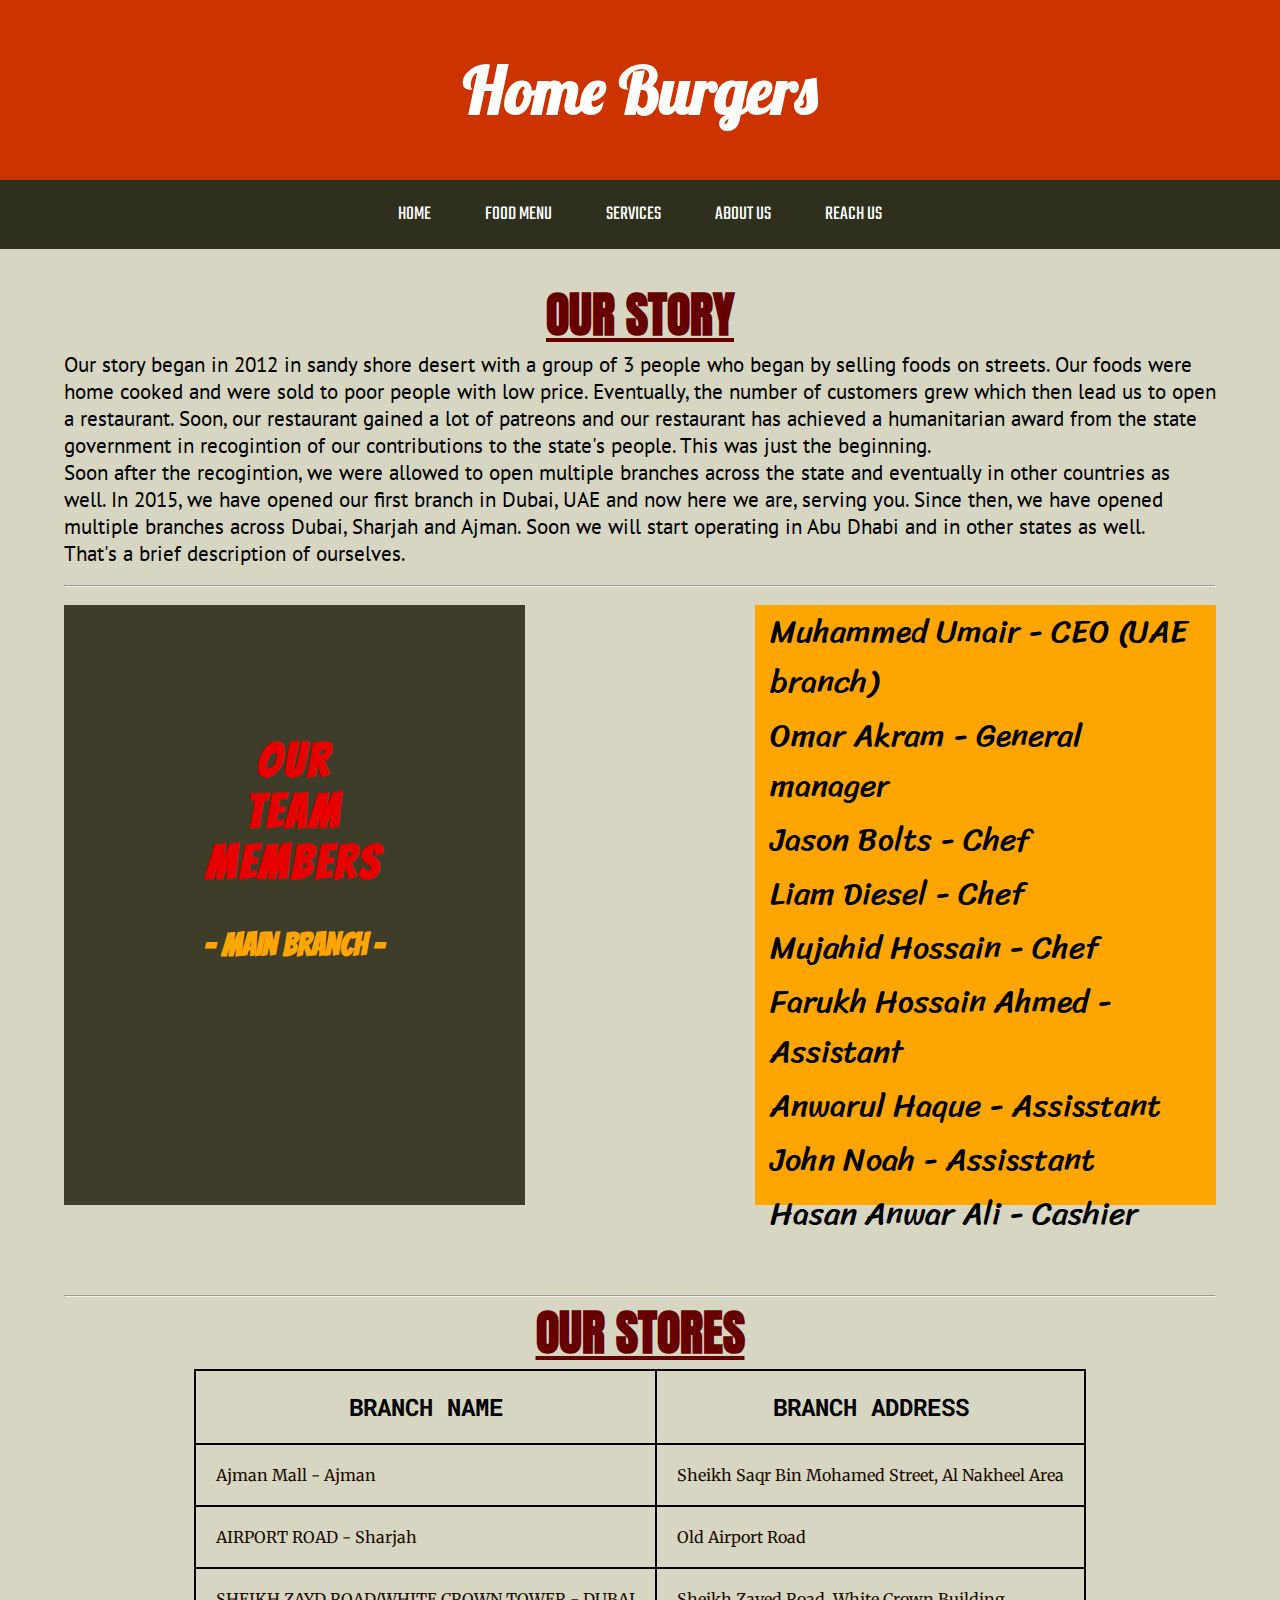
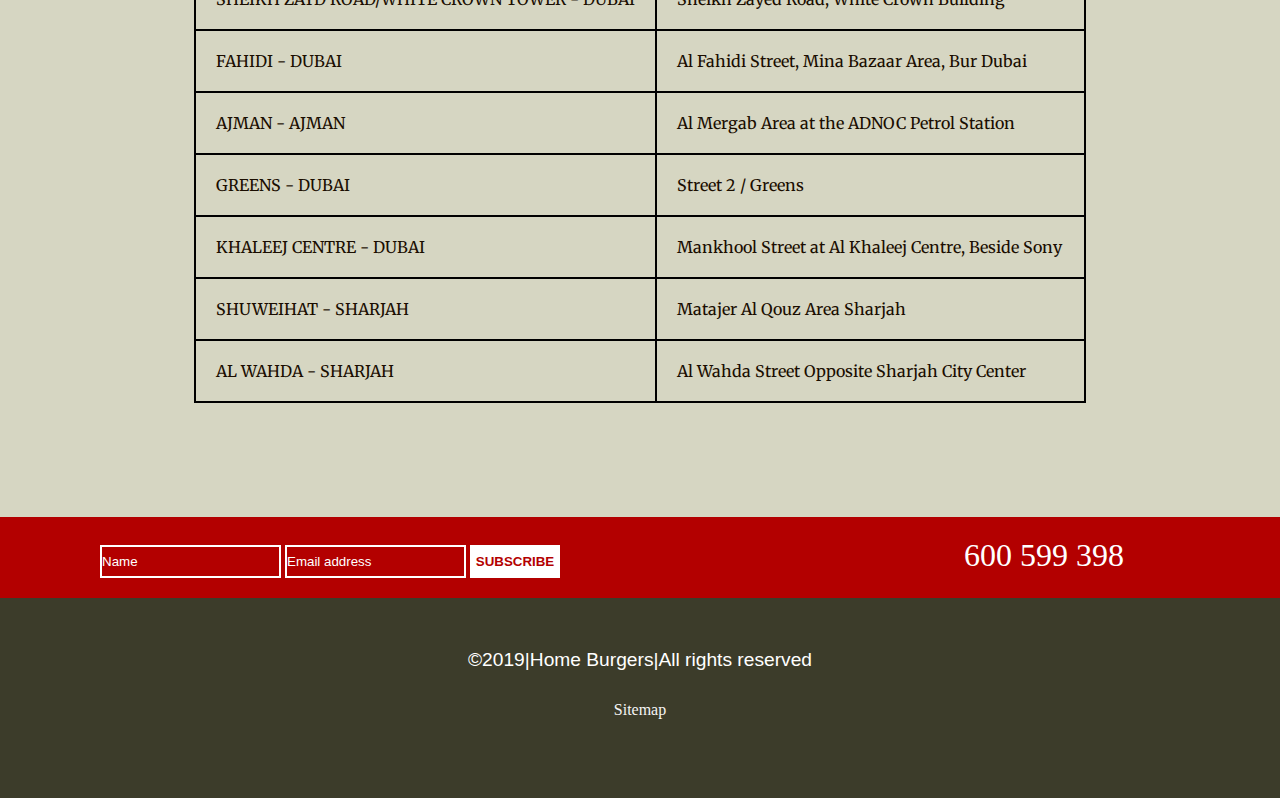
<file: About.html>
<!DOCTYPE html>
<html lang="eng">
    <head>
        <meta charset="UTF-8">
        <title>About</title>
        <link rel="stylesheet" type="text/css" href="design.css">
        <link href="https://fonts.googleapis.com/css?family=Lobster&display=swap" rel="stylesheet">
        <link href="https://fonts.googleapis.com/css?family=Josefin+Sans&display=swap" rel="stylesheet">
        <link href="https://fonts.googleapis.com/css?family=Teko&display=swap" rel="stylesheet">
        <link href="https://fonts.googleapis.com/css?family=Anton|Courgette&display=swap" rel="stylesheet">
        <link href="https://fonts.googleapis.com/css?family=PT+Sans&display=swap" rel="stylesheet">
        <link href="https://fonts.googleapis.com/css?family=Bangers|Sriracha&display=swap" rel="stylesheet">
        <link href="https://fonts.googleapis.com/css?family=Merriweather|Roboto+Mono&display=swap" rel="stylesheet">
        <link rel="stylesheet" href="https://use.fontawesome.com/releases/v5.9.0/css/all.css" integrity="sha384-i1LQnF23gykqWXg6jxC2ZbCbUMxyw5gLZY6UiUS98LYV5unm8GWmfkIS6jqJfb4E" crossorigin="anonymous">
        <!-- <meta name="viewport" content="width=device-width, initial-scale=0.2"> -->
    </head>
    <body>
        <header class="header">
            <div class="container">
                <h1>Home Burgers</h1>
            </div>
        </header>
        <nav>
             <div class="container">
                <ul>
                    <li><a class="nav" href="index.html">HOME</a></li>
                    <li><a class="nav" href="Food menu.html">FOOD MENU</a></li>
                    <li><a class="nav" href="Services.html">SERVICES</a></li>
                    <li><a class="nav" href="About.html">ABOUT US</a></li>
                    <li><a class="nav" href="Reach us.html">REACH US</a></li>
                </ul>
             </div>
        </nav>
        <div class="box"> <!-- Container begins-->
            <section>
                <div class="intro">
                    <h1>Our story</h1>
                    <p>Our story began in 2012 in sandy shore desert with a group of 3 people who began by selling foods on streets. Our foods were
                        home cooked and were sold to poor people with low price. Eventually, the number of customers grew which then lead us to open a restaurant.
                        Soon, our restaurant gained a lot of patreons and our restaurant has achieved a humanitarian award from the state government
                        in recogintion of our contributions to the state's people. This was just the beginning.
                    </p>
                    <p>
                        Soon after the recogintion, we were allowed to open multiple branches across the state and eventually in other countries as well.
                        In 2015, we have opened our first branch in Dubai, UAE and now here we are, serving you. Since then, we have opened multiple branches across Dubai,
                        Sharjah and Ajman. Soon we will start operating in Abu Dhabi and in other states as well.
                    </p>
                    <p>
                        That's a brief description of ourselves.
                    </p>
                </div>
                <br>
                <hr>
                <br>
                <div class="team-members">
                    <div class="heading">
                        <h1>Our</h1>
                        <h1>Team</h1>
                        <h1>Members</h1>
                        <h3>- Main Branch -</h3>
                    </div>
                    <div class="content">
                        <ul>
                            <li>Muhammed Umair - CEO (UAE branch)</li>
                            <li>Omar Akram - General manager</li>
                            <li>Jason Bolts - Chef</li>
                            <li>Liam Diesel - Chef</li>
                            <li>Mujahid Hossain - Chef</li>
                            <li>Farukh Hossain Ahmed - Assistant</li>
                            <li>Anwarul Haque - Assisstant</li>
                            <li>John Noah - Assisstant</li>
                            <li>Hasan Anwar Ali - Cashier</li>
                        </ul>
                    </div>
                </div>
            </section>  
        </div> <!-- Container ends-->
        <br>
        <br>
        <br>
        <br>
        <br>
        <br>
        <br>
        <br>
        <br>
        <br>
        <br>
        <br>
        <br>
        <br>
        <br>
        <br>
        <br>
        <br>
        <br>
        <br>
        <br>
        <br>
        <br>
        <br>
        <br>
        <br>
        <br>
        <br>
        <br>
        <br>
        <br>
        <br>
        <br>
        <br>
        <br>
        <div class="box"> <!--Table container begins-->
            <hr>
            <div id="branches">
                <h1>Our stores</h1>
                <table>
                    <thead>
                        <tr>
                            <th>Branch Name</th>
                            <th>Branch address</th>
                        </tr>
                    </thead>
                    <tbody>
                        <tr>
                            <td>Ajman Mall - Ajman</td>
                            <td>Sheikh Saqr Bin Mohamed Street, Al Nakheel Area</td>
                        </tr>
                        <tr>
                            <td>AIRPORT ROAD - Sharjah</td>
                            <td>Old Airport Road</td>
                        </tr>
                        <tr>
                            <td>SHEIKH ZAYD ROAD/WHITE CROWN TOWER - DUBAI</td>
                            <td>Sheikh Zayed Road, White Crown Building</td>
                        </tr>
                        <tr>
                            <td>FAHIDI - DUBAI</td>
                            <td>Al Fahidi Street, Mina Bazaar Area, Bur Dubai</td>
                        </tr>
                        <tr>
                            <td>AJMAN - AJMAN</td>
                            <td>Al Mergab Area at the ADNOC Petrol Station</td>
                        </tr>
                        <tr>
                            <td>GREENS - DUBAI</td>
                            <td>Street 2 / Greens</td>
                        </tr>
                        <tr>
                            <td>KHALEEJ CENTRE - DUBAI</td>
                            <td>Mankhool Street at Al Khaleej Centre, Beside Sony</td>
                        </tr>
                        <tr>
                            <td>SHUWEIHAT - SHARJAH</td>
                            <td>Matajer Al Qouz Area Sharjah</td>
                        </tr>
                        <tr>
                            <td>AL WAHDA - SHARJAH</td>
                            <td>Al Wahda Street Opposite Sharjah City Center</td>
                        </tr>
                    </tbody>
                </table>
            </div>
        </div> <!--table container ends-->
        <br>
        <br>
        <br>
        <footer>
                <div class="subscribe">
                    <input type="text" name="name" placeholder="Name">
                    <input type="email" name="email" placeholder="Email address">
                    <input type="submit" name="subscribe" value="subscribe">
                    <p><i class="fas fa-phone-alt"></i> 600 599 398</p>
                </div>
                <div class="footer">
                    <p class="copyright">&copy;2019|Home Burgers|All rights reserved</p>
                    <div class="icons">
                        <i class="fab fa-facebook-square"></i>
                        <i class="fab fa-instagram"></i>
                        <i class="fab fa-twitter-square"></i>
                    </div>
                    <div class="sitemap">
                            <a class="sitemap-link" href="sitemap.html" target="_.blank">Sitemap</a>
                    </div>
                </div>
        </footer>
        <script>
            alert("This website is currently under development so it might not work well with the devices of different size and resolution. Apologies for any inconvenience.");
        </script>
    </body>
</html>
</file>
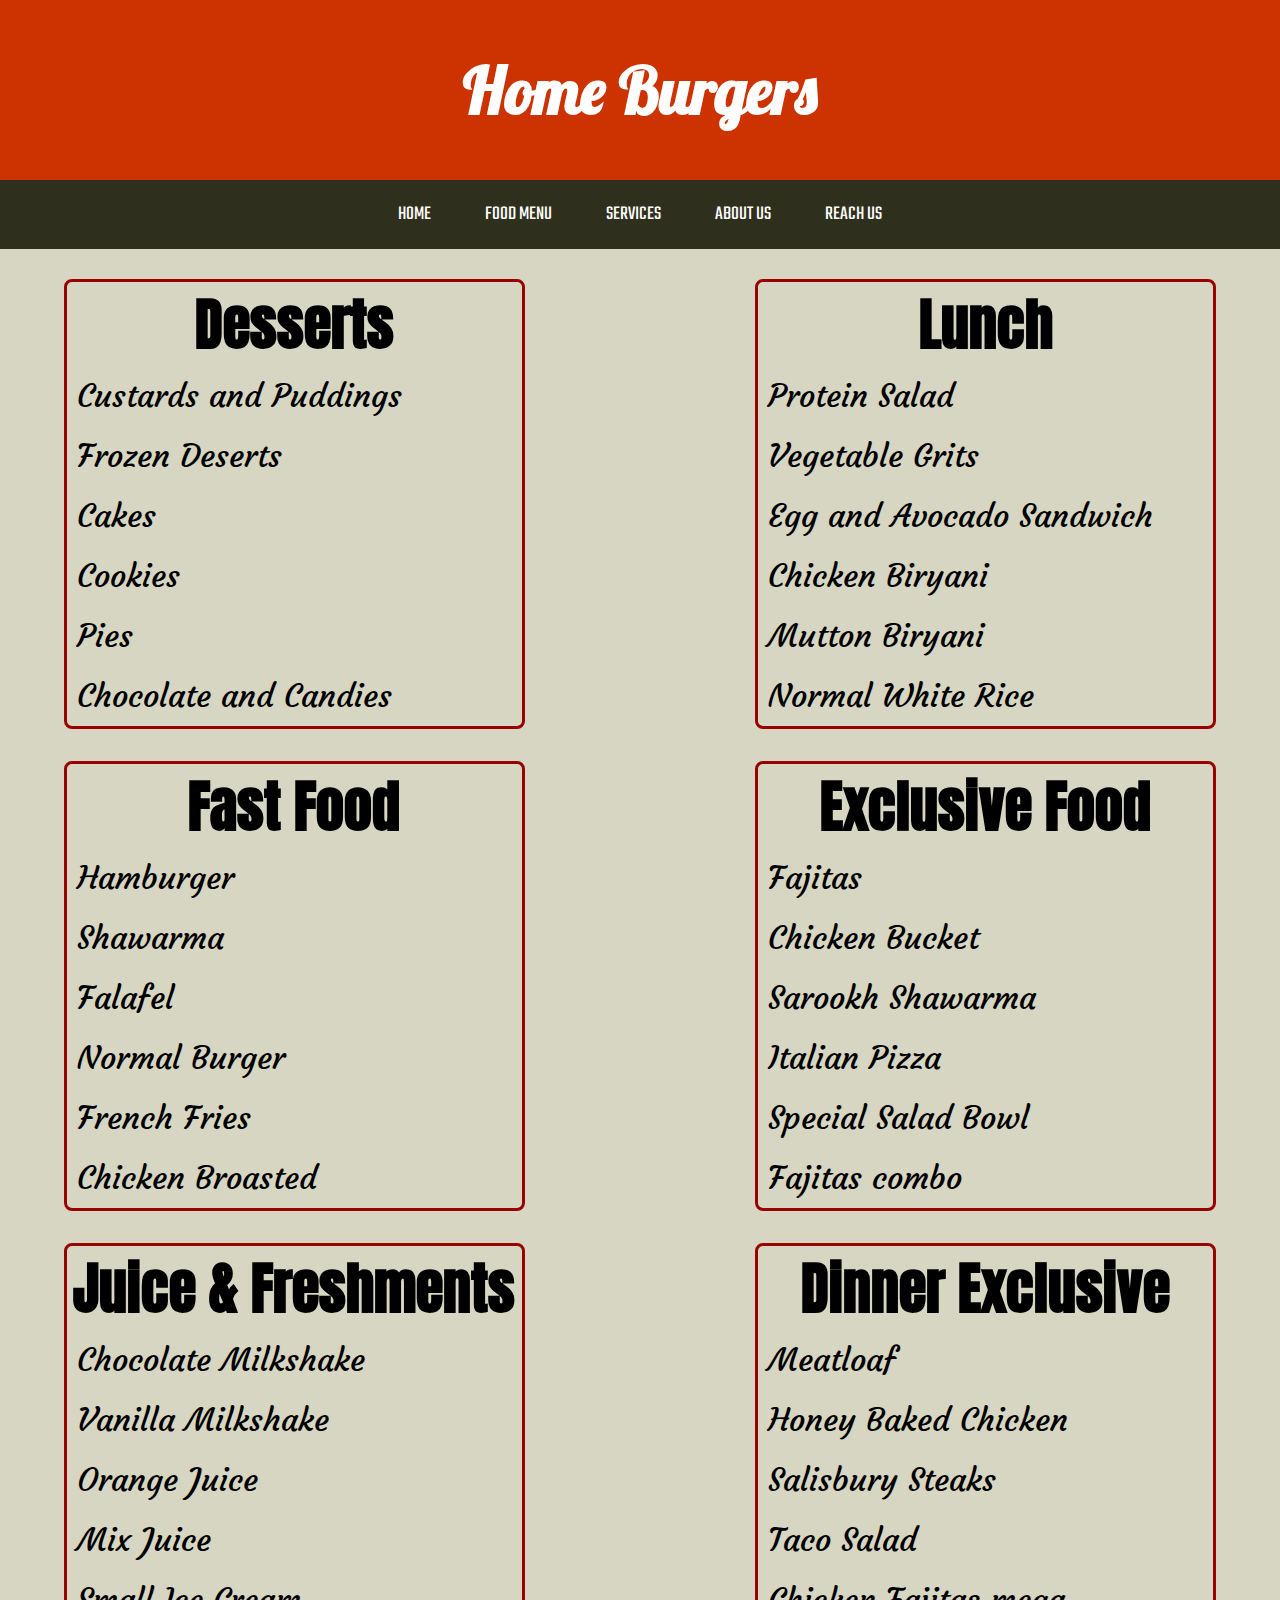
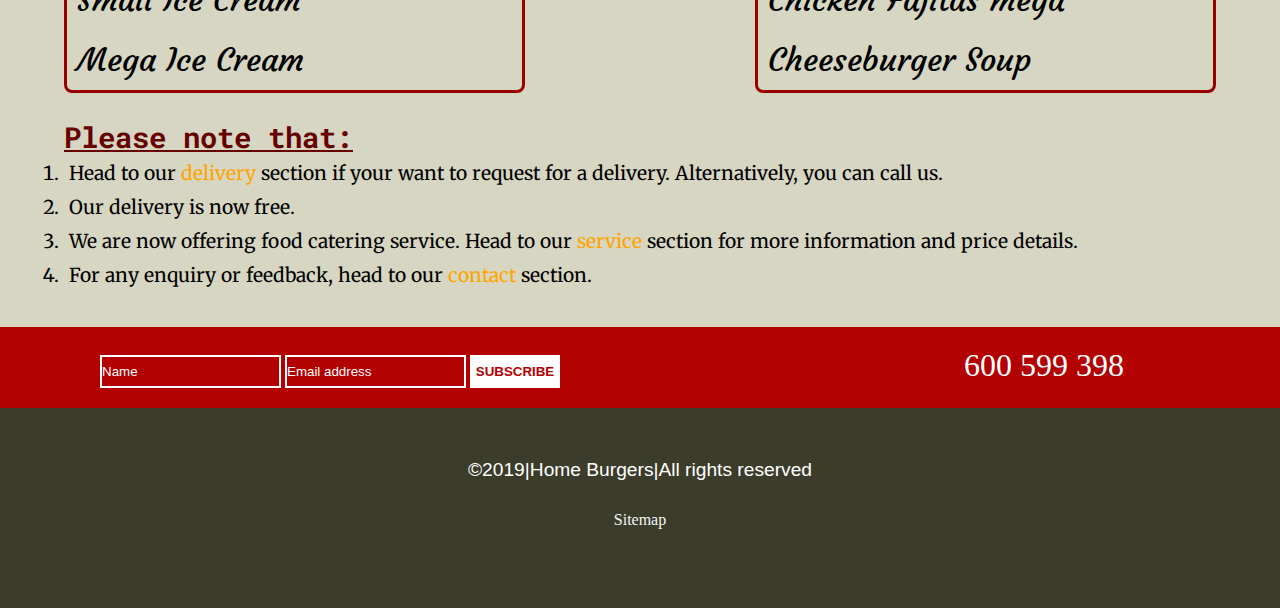
<file: Food menu.html>
<!DOCTYPE html>
<html lang="eng">
    <head>
        <meta charset="UTF-8">
        <title>Food menu</title>
        <link rel="stylesheet" type="text/css" href="design.css">
        <link rel="stylesheet" type="text/css" media="screen and (max-width: 768px)" href="tablet.css"> 
        <link href="https://fonts.googleapis.com/css?family=Lobster&display=swap" rel="stylesheet">
        <link href="https://fonts.googleapis.com/css?family=Josefin+Sans&display=swap" rel="stylesheet">
        <link href="https://fonts.googleapis.com/css?family=Teko&display=swap" rel="stylesheet">
        <link href="https://fonts.googleapis.com/css?family=Merriweather|Roboto+Mono&display=swap" rel="stylesheet">
        <link rel="stylesheet" href="https://use.fontawesome.com/releases/v5.9.0/css/all.css" integrity="sha384-i1LQnF23gykqWXg6jxC2ZbCbUMxyw5gLZY6UiUS98LYV5unm8GWmfkIS6jqJfb4E" crossorigin="anonymous">
        <link href="https://fonts.googleapis.com/css?family=Anton|Courgette&display=swap" rel="stylesheet">
        <meta name="viewport" content="width=device-width, initial-scale=1.0">
        <meta http-equiv="X-UA-Compatible" content="ie=edge">
        <meta name="description" content="Home burgers are selling finest burgers and offers various services around the country.">
        <meta name="keywords" content="Burger home, home burgers, restaurant, burger restaurant"> 
    </head>
    <body>
        <header class="header">
            <div class="container">
                <h1>Home Burgers</h1>
            </div>
        </header>
        <nav>
             <div class="container">
                <ul>
                    <li><a class="nav" href="index.html">HOME</a></li>
                    <li><a class="nav" href="Food menu.html">FOOD MENU</a></li>
                    <li><a class="nav" href="Services.html">SERVICES</a></li>
                    <li><a class="nav" href="About.html">ABOUT US</a></li>
                    <li><a class="nav" href="Reach us.html">REACH US</a></li>
                </ul>
             </div>
        </nav>
        <div class="box"> <!--container begins-->
            <div id="list-1">
                <h1>Desserts</h1>
                <ul>
                    <li>Custards and Puddings</li>
                    <li>Frozen Deserts</li>
                    <li>Cakes</li>
                    <li>Cookies</li>
                    <li>Pies</li>
                    <li>Chocolate and Candies</li>
                </ul>
            </div>
            <div id="list-2">
                <h1>Lunch</h1>
                <ul>
                    <li>Protein Salad</li>
                    <li>Vegetable Grits</li>
                    <li>Egg and Avocado Sandwich</li>
                    <li>Chicken Biryani</li>
                    <li>Mutton Biryani</li>
                    <li>Normal White Rice</li>
                </ul>
            </div>
            <div id="list-3">
                <h1>Fast Food</h1>
                <ul>
                    <li>Hamburger</li>
                    <li>Shawarma</li>
                    <li>Falafel</li>
                    <li>Normal Burger</li>
                    <li>French Fries</li>
                    <li>Chicken Broasted</li>
                </ul>
            </div>
            <div id="list-4">
                <h1>Exclusive Food</h1>
                <ul>
                    <li>Fajitas</li>
                    <li>Chicken Bucket</li>
                    <li>Sarookh Shawarma</li>
                    <li>Italian Pizza</li>
                    <li>Special Salad Bowl</li>
                    <li>Fajitas combo</li>
                </ul>
            </div>
            <div id="list-5">
                <h1>Juice & Freshments</h1>
                <ul>
                    <li>Chocolate Milkshake</li>
                    <li>Vanilla Milkshake</li>
                    <li>Orange Juice</li>
                    <li>Mix Juice</li>
                    <li>Small Ice Cream</li>
                    <li>Mega Ice Cream</li>
                </ul>
            </div>
            <div id="list-6">
                <h1>Dinner Exclusive</h1>
                <ul>
                    <li>Meatloaf</li>
                    <li>Honey Baked Chicken</li>
                    <li>Salisbury Steaks</li>
                    <li>Taco Salad</li>
                    <li>Chicken Fajitas mega</li>
                    <li>Cheeseburger Soup</li>
                </ul>
            </div>
            <div id="note">
                <h2>Please note that:</h2>
                <ol>
                    <li>Head to our <a href="Services.html#order-form" class="order-section">delivery</a> section if your want to request for a delivery. Alternatively, you can call us.</li>
                    <li>Our delivery is now free.</li>
                    <li>We are now offering food catering service. Head to our <a href="Services.html" class="service-section">service</a> section for more information and price details.</li>
                    <li>For any enquiry or feedback, head to our <a href="Reach us.html#contact-form" class="contact-section">contact</a> section.</li>
                </ol>
            </div>
        </div> <!--container ends-->
        <footer>
            <div class="subscribe">
                <input type="text" name="name" placeholder="Name">
                <input type="email" name="email" placeholder="Email address">
                <input type="submit" name="subscribe" value="subscribe">
                <p><i class="fas fa-phone-alt"></i> 600 599 398</p>
            </div>
            <div class="footer">
                <p class="copyright">&copy;2019|Home Burgers|All rights reserved</p>
                <div class="icons">
                    <i class="fab fa-facebook-square"></i>
                    <i class="fab fa-instagram"></i>
                    <i class="fab fa-twitter-square"></i>
                </div>
                <div class="sitemap">
                    <a class="sitemap-link" href="sitemap.html" target="_.blank">Sitemap</a>
                </div>
            </div>
        </footer>
        <script>
            alert("This website is currently under development so it might not work well with the devices of different size and resolution. Apologies for any inconvenience.");
        </script>
    </body>
</html>
</file>
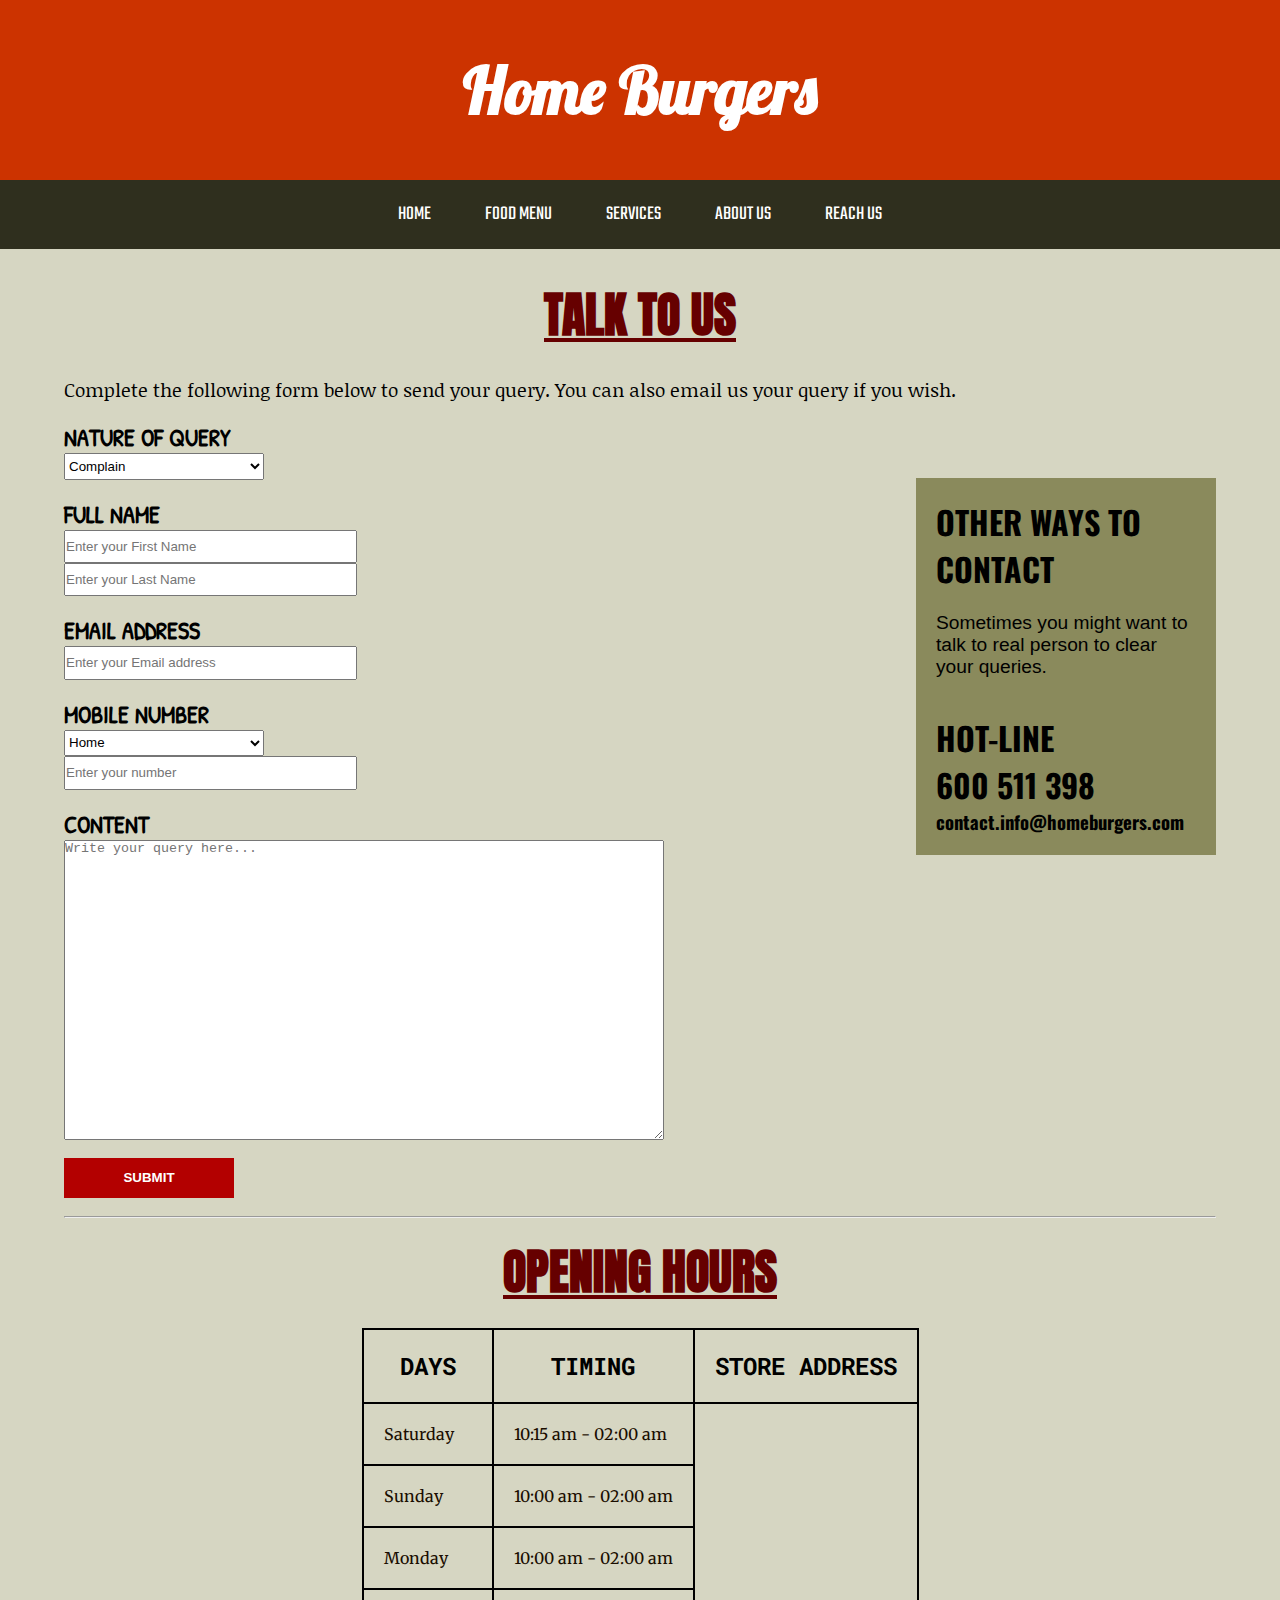
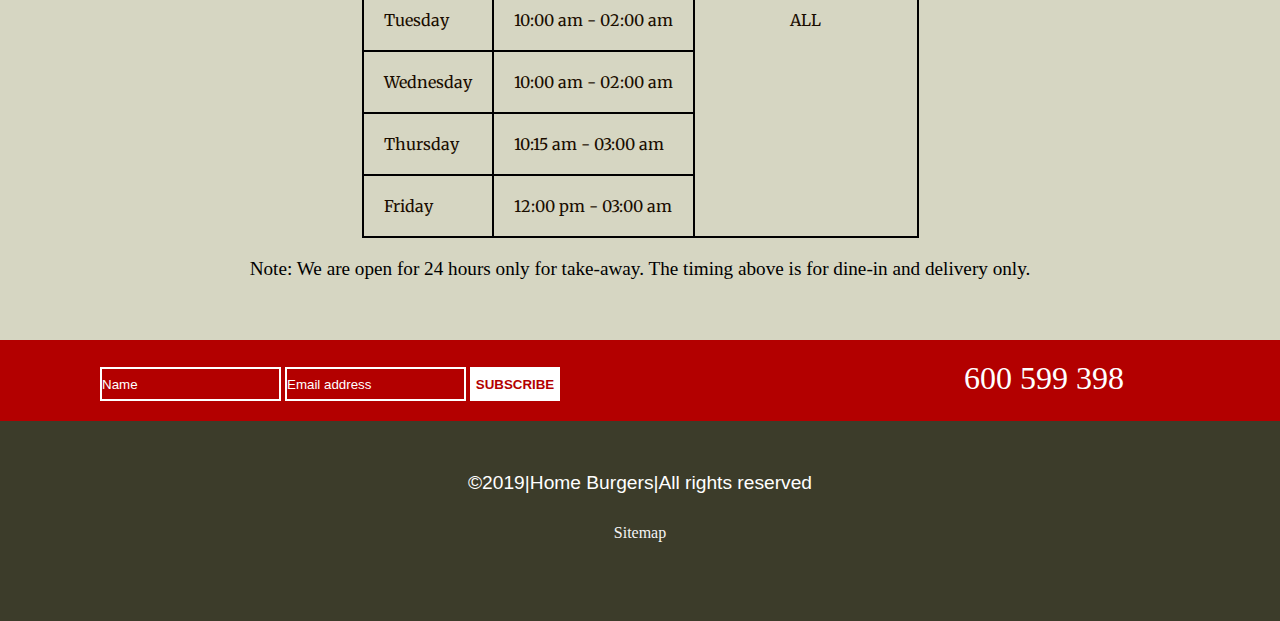
<file: Reach us.html>
<!DOCTYPE html>
<html lang="eng">
    <head>
        <meta charset="UTF-8">
        <title>Reach Us</title>
        <link rel="stylesheet" type="text/css" href="design.css">
        <link href="https://fonts.googleapis.com/css?family=Lobster&display=swap" rel="stylesheet">
        <link href="https://fonts.googleapis.com/css?family=Josefin+Sans&display=swap" rel="stylesheet">
        <link href="https://fonts.googleapis.com/css?family=Teko&display=swap" rel="stylesheet">
        <link href="https://fonts.googleapis.com/css?family=Noticia+Text|Righteous&display=swap" rel="stylesheet">
        <link href="https://fonts.googleapis.com/css?family=Patrick+Hand&display=swap" rel="stylesheet">
        <link href="https://fonts.googleapis.com/css?family=Anton|Courgette&display=swap" rel="stylesheet">
        <link href="https://fonts.googleapis.com/css?family=Oswald&display=swap" rel="stylesheet">
        <link href="https://fonts.googleapis.com/css?family=Merriweather|Roboto+Mono&display=swap" rel="stylesheet">
        <link rel="stylesheet" href="https://use.fontawesome.com/releases/v5.9.0/css/all.css" integrity="sha384-i1LQnF23gykqWXg6jxC2ZbCbUMxyw5gLZY6UiUS98LYV5unm8GWmfkIS6jqJfb4E" crossorigin="anonymous">
        <!-- <meta name="viewport" content="width=device-width, initial-scale=0.2"> -->
    </head>
    <body>
        <header class="header">
            <div class="container">
                <h1>Home Burgers</h1>
            </div>
        </header>
        <nav>
             <div class="container">
                <ul>
                    <li><a class="nav" href="index.html">HOME</a></li>
                    <li><a class="nav" href="Food menu.html">FOOD MENU</a></li>
                    <li><a class="nav" href="Services.html">SERVICES</a></li>
                    <li><a class="nav" href="About.html">ABOUT US</a></li>
                    <li><a class="nav" href="Reach us.html">REACH US</a></li>
                </ul>
             </div>
        </nav>
        <div class="box"> <!-- Container begins-->
            <section>
                <div id="contact-form">
                    <h1>Talk to us</h1>
                    <p>Complete the following form below to send your query. You can also email us  your query if you wish.</p>
                    <br>
                    <form>
                        <div>
                            <label>Nature of Query</label>
                            <select class="query-type">
                                <option value="complain">Complain</option>
                                <option value="O-feedback">Order feedback</option>
                                <option value="feedback">Other feedback</option>
                                <option value="suggestion">Others suggestion</option>
                            </select>
                        </div>
                        <br>
                        <div>
                            <label>Full name</label>
                            <input type="text" name="firstName" placeholder="Enter your First Name">
                            <input type="text" name="lastName" placeholder="Enter your Last Name">
                        </div>
                        <br>
                        <div>
                            <label>Email address</label>
                            <input type="email" name="email" placeholder="Enter your Email address">
                        </div>
                        <br>
                        <div>
                            <label>Mobile Number</label>
                            <select class="mobile-type">
                                <option value="home">Home</option>
                                <option value="office">Office</option>
                                <option value="mobile">Mobile</option>
                            </select>
                            <input type="text" name="number" placeholder="Enter your number">
                        </div>
                        <br>
                        <div>
                            <label>Content</label>
                            <textarea name="message" placeholder="Write your query here..."></textarea>
                        </div>
                        <br>
                        <input type="submit" name="submit" value="submit">
                    </form>
                </div>
            </section>
            <aside class="alternative-call">
                <h1>other ways to contact</h1>
                <p>Sometimes you might want to talk to real person to clear your queries.</p>
                <br>
                <br>
                <h1>HOT-LINE</h1>
                <h1>600 511 398</h1>
                <h3>contact.info@homeburgers.com</h3>
            </aside>
            <br>
            <hr>
            <br>
            <div id="opening-hours">
                <h1>Opening hours</h1>
                <table>
                    <thead>
                        <tr>
                            <th>Days</th>
                            <th>Timing</th>
                            <th>Store address</th>
                        </tr>
                    </thead>
                    <tbody>
                        <tr>
                            <td>Saturday</td>
                            <td>10:15 am - 02:00 am</td>
                            <td class="span" rowspan="7">all</td>
                        </tr>
                        <tr>
                            <td>Sunday</td>
                            <td>10:00 am - 02:00 am</td>
                        </tr>
                        <tr>
                            <td>Monday</td>
                            <td>10:00 am - 02:00 am</td>
                        </tr>
                        <tr>
                            <td>Tuesday</td>
                            <td>10:00 am - 02:00 am</td>
                        </tr>
                        <tr>
                            <td>Wednesday</td>
                            <td>10:00 am - 02:00 am</td>
                        </tr>
                        <tr>
                            <td>Thursday</td>
                            <td>10:15 am - 03:00 am</td>
                        </tr>
                        <tr>
                            <td>Friday</td>
                            <td>12:00 pm - 03:00 am</td>
                        </tr>
                    </tbody>
                </table>
                <div class="note">
                    <p>Note: We are open for 24 hours only for take-away. The timing above is for dine-in and delivery only.</p>
                </div>
            </div>
        </div> <!--Container ends-->
        <footer>
            <div class="subscribe">
                <input type="text" name="name" placeholder="Name">
                <input type="email" name="email" placeholder="Email address">
                <input type="submit" name="subscribe" value="subscribe">
                <p><i class="fas fa-phone-alt"></i> 600 599 398</p>
            </div>
            <div class="footer">
                <p class="copyright">&copy;2019|Home Burgers|All rights reserved</p>
                <div class="icons">
                    <i class="fab fa-facebook-square"></i>
                    <i class="fab fa-instagram"></i>
                    <i class="fab fa-twitter-square"></i>
                </div>
                <div class="sitemap">
                        <a class="sitemap-link" href="sitemap.html" target="_.blank">Sitemap</a>
                </div>
            </div>
        </footer>
        <script>
            alert("This website is currently under development so it might not work well with the devices of different size and resolution. Apologies for any inconvenience.");
        </script>
    </body>
</html>
</file>
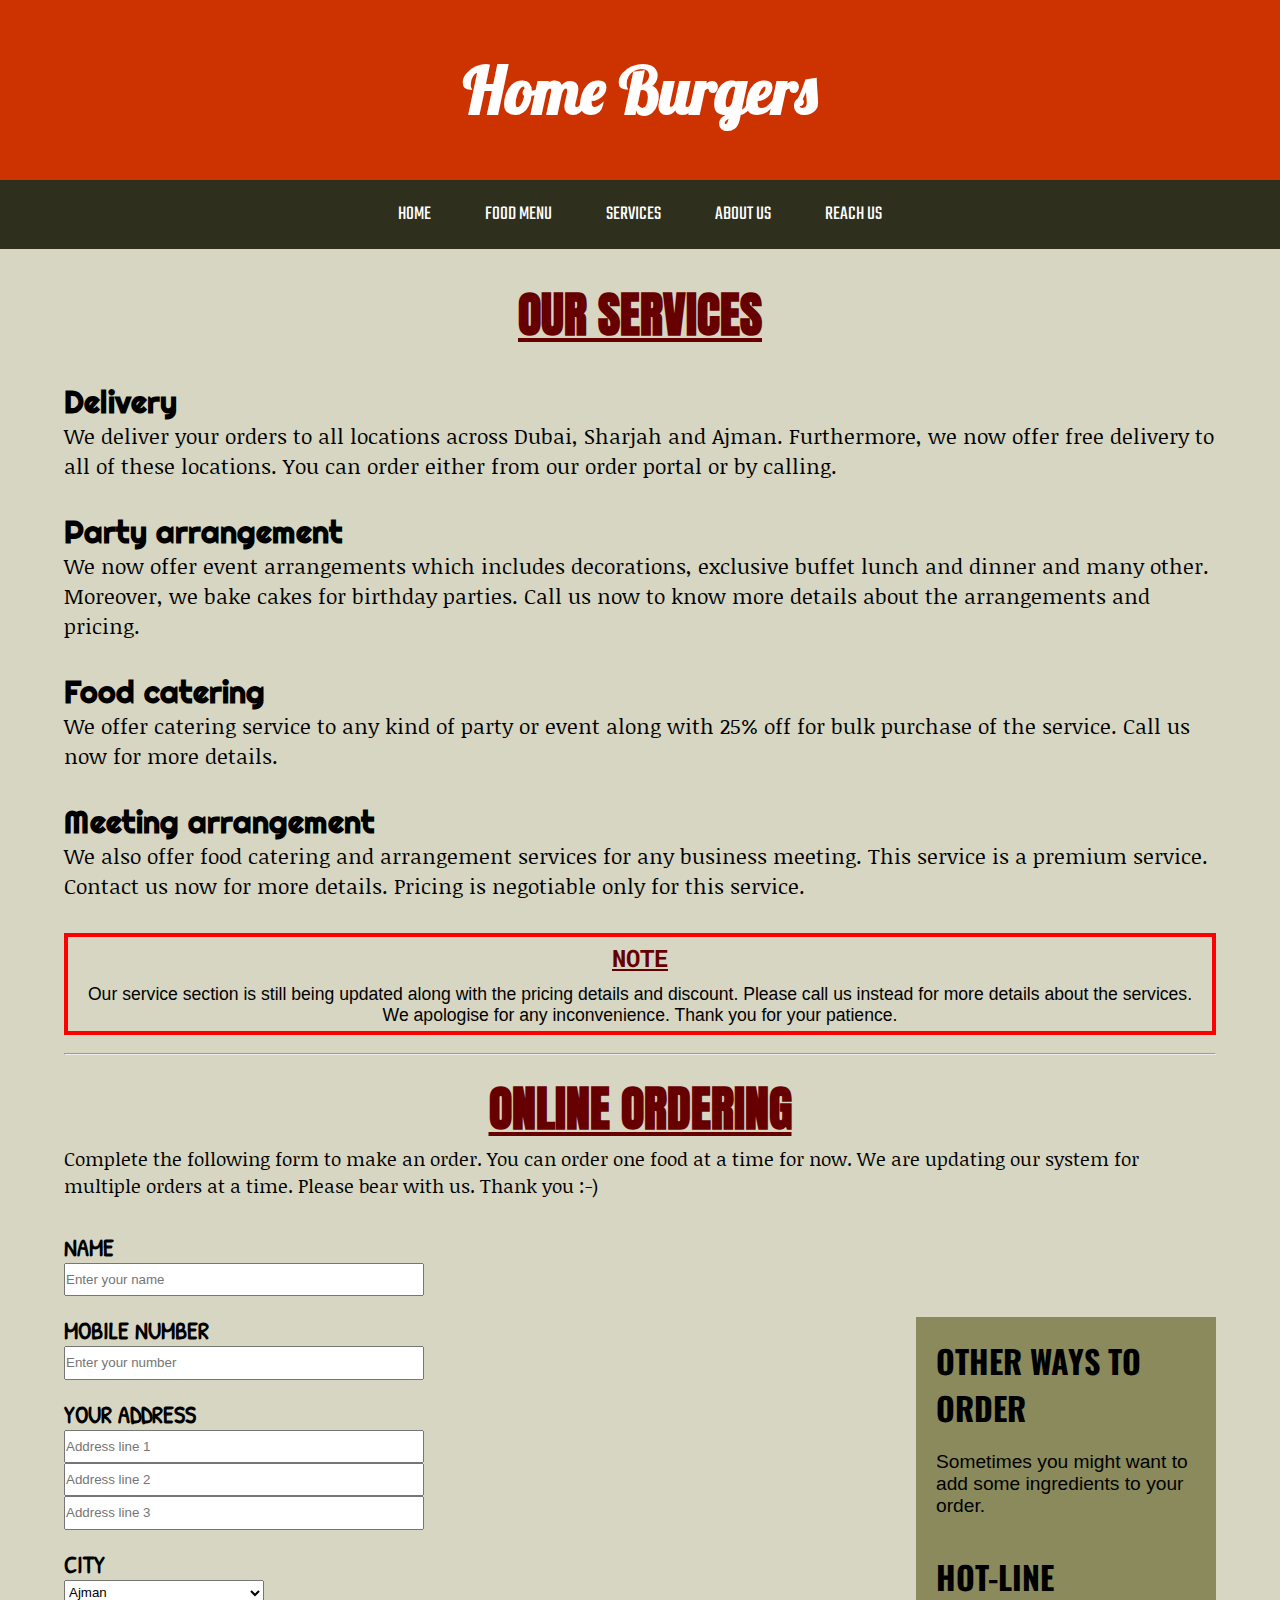
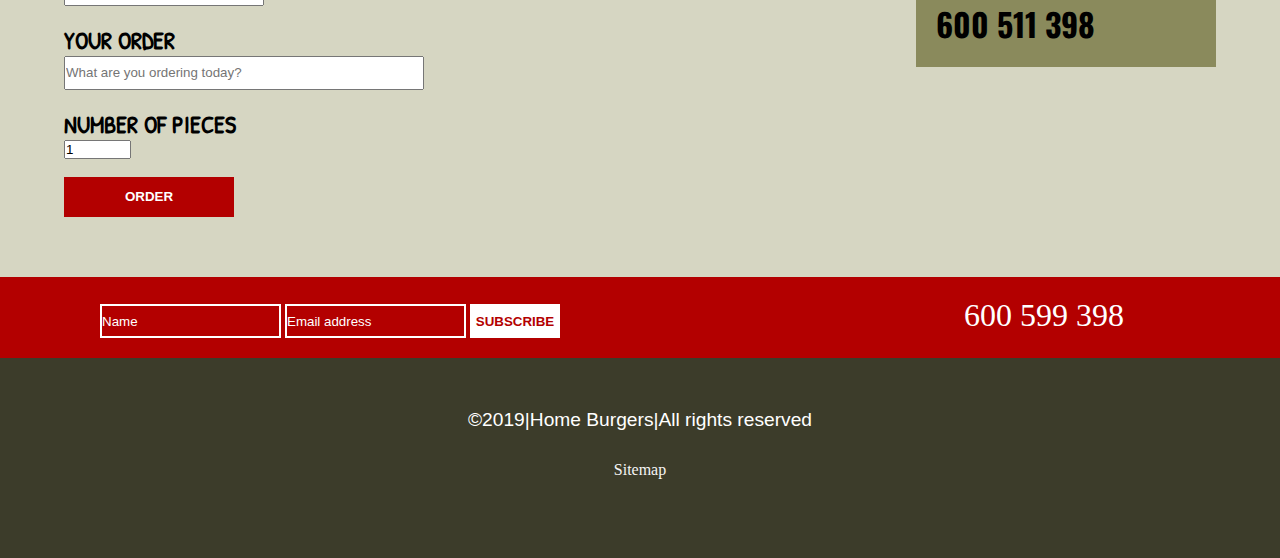
<file: Services.html>
<!DOCTYPE html>
<html lang="eng">
    <head>
        <meta charset="UTF-8">
        <title>Services</title>
        <link rel="stylesheet" type="text/css" href="design.css">
        <link rel="stylesheet" type="text/css" media="screen and (max-width: 768px)" href="tablet.css">
        <link href="https://fonts.googleapis.com/css?family=Lobster&display=swap" rel="stylesheet">
        <link href="https://fonts.googleapis.com/css?family=Josefin+Sans&display=swap" rel="stylesheet">
        <link href="https://fonts.googleapis.com/css?family=Teko&display=swap" rel="stylesheet">
        <link href="https://fonts.googleapis.com/css?family=Anton|Courgette&display=swap" rel="stylesheet">
        <link href="https://fonts.googleapis.com/css?family=Merriweather|Roboto+Mono&display=swap" rel="stylesheet">
        <link href="https://fonts.googleapis.com/css?family=Noticia+Text|Righteous&display=swap" rel="stylesheet">
        <link href="https://fonts.googleapis.com/css?family=Patrick+Hand&display=swap" rel="stylesheet">
        <link href="https://fonts.googleapis.com/css?family=Oswald&display=swap" rel="stylesheet">
        <link rel="stylesheet" href="https://use.fontawesome.com/releases/v5.9.0/css/all.css" integrity="sha384-i1LQnF23gykqWXg6jxC2ZbCbUMxyw5gLZY6UiUS98LYV5unm8GWmfkIS6jqJfb4E" crossorigin="anonymous">
        <meta name="viewport" content="width=device-width, initial-scale=1.0">
        <meta http-equiv="X-UA-Compatible" content="ie=edge">
        <meta name="description" content="Home burgers are selling finest burgers and offers various services around the country.">
        <meta name="keywords" content="Burger home, home burgers, restaurant, burger restaurant"> 
    </head>
    <body>
        <header class="header">
            <div class="container">
                <h1>Home Burgers</h1>
            </div>
        </header>
        <nav>
             <div class="container">
                <ul>
                    <li><a class="nav" href="index.html">HOME</a></li>
                    <li><a class="nav" href="Food menu.html">FOOD MENU</a></li>
                    <li><a class="nav" href="Services.html">SERVICES</a></li>
                    <li><a class="nav" href="About.html">ABOUT US</a></li>
                    <li><a class="nav" href="Reach us.html">REACH US</a></li>
                </ul>
             </div>
        </nav>
        <div class="box"> <!-- Container begins-->
            <div id="service-heading">
                <h1>OUR SERVICES</h1>
            </div>
            <section>
                <div id="first-service">
                    <h2>Delivery</h2>
                    <p>We deliver your orders to all locations across Dubai, Sharjah and Ajman. Furthermore, we now offer free delivery to all of these 
                        locations. You can order either from our order portal or by calling.
                    </p>
                </div>
                <div id="second-service">
                    <h2>Party arrangement</h2>
                    <p>We now offer event arrangements which includes decorations, exclusive buffet lunch and dinner and many other. Moreover, 
                        we bake cakes for birthday parties. Call us now to know more details about the arrangements and pricing.
                    </p>
                </div>
                <div id="third-service">
                    <h2>Food catering</h2>
                    <p>We offer catering service to any kind of party or event along with 25% off for bulk purchase of the service. Call us now
                        for more details.
                    </p>
                </div>
                <div id="fourth-service">
                    <h2>Meeting arrangement</h2>
                    <p>We also offer food catering and arrangement services for any business meeting. This service is a premium service.
                        Contact us now for more details. Pricing is negotiable only for this service.
                    </p>
                </div>
            </section>
            <aside class="aside">
                <h2>NOTE</h2>
                <p>Our service section is still being updated along with the pricing details and discount. Please call us instead for more details
                    about the services. We apologise for any inconvenience. Thank you for your patience.
                </p>
            </aside>
            <br>
            <hr>
            <br>
            <div id="order-form">
                <h1>ONLINE ORDERING</h1>
                <p>Complete the following form to make an order. You can order one food at a time for now. We are updating 
                    our system for multiple orders at a time. Please bear with us. Thank you :-)
                </p>
                <form>
                    <div>
                        <label>Name</label> 
                        <input type="text" name="name" placeholder="Enter your name">
                    </div>
                    <br>
                    <div>
                        <label>Mobile Number</label>
                        <input type="text" name="number" placeholder="Enter your number">
                    </div>
                    <br>
                    <div>
                        <label>Your address</label>
                        <input type="text" name="address" placeholder="Address line 1">
                        <input type="text" name="address" placeholder="Address line 2">
                        <input type="text" name="address" placeholder="Address line 3">
                        <br>
                        <label>City</label>
                        <select>
                            <option value="Ajman">Ajman</option>
                            <option value="Dubai">Dubai</option>
                            <option value="Sharjah">Sharjah</option>
                        </select>
                    </div>
                    <br>
                    <div>
                        <label>Your order</label>
                        <input type="text" name="orderName" placeholder="What are you ordering today?">
                    </div>
                    <br>
                    <div>
                        <label>Number of pieces</label>
                        <input type="number" name="pieces" value="1">
                    </div>
                    <br>
                    <input type="submit" name="submit" value="Order">
                </form>
            </div>
            <div class="alternative-order">
                <h1>other ways to order</h1>
                <p>Sometimes you might want to add some ingredients to your order.</p>
                <br>
                <br>
                <h1>HOT-LINE</h1>
                <h1>600 511 398</h1>
            </div>
        </div> <!-- container ends-->
        <footer>
                <div class="subscribe">
                    <input type="text" name="name" placeholder="Name">
                    <input type="email" name="email" placeholder="Email address">
                    <input type="submit" name="subscribe" value="subscribe">
                    <p><i class="fas fa-phone-alt"></i> 600 599 398</p>
                </div>
                <div class="footer">
                    <p class="copyright">&copy;2019|Home Burgers|All rights reserved</p>
                    <div class="icons">
                        <i class="fab fa-facebook-square"></i>
                        <i class="fab fa-instagram"></i>
                        <i class="fab fa-twitter-square"></i>
                    </div>
                    <div class="sitemap">
                        <a class="sitemap-link" href="sitemap.html" target="_.blank">Sitemap</a>
                    </div>
                </div>
        </footer>
        <script>
            alert("This website is currently under development so it might not work well with the devices of different size and resolution. Apologies for any inconvenience.");
        </script>
    </body>
</html>
</file>
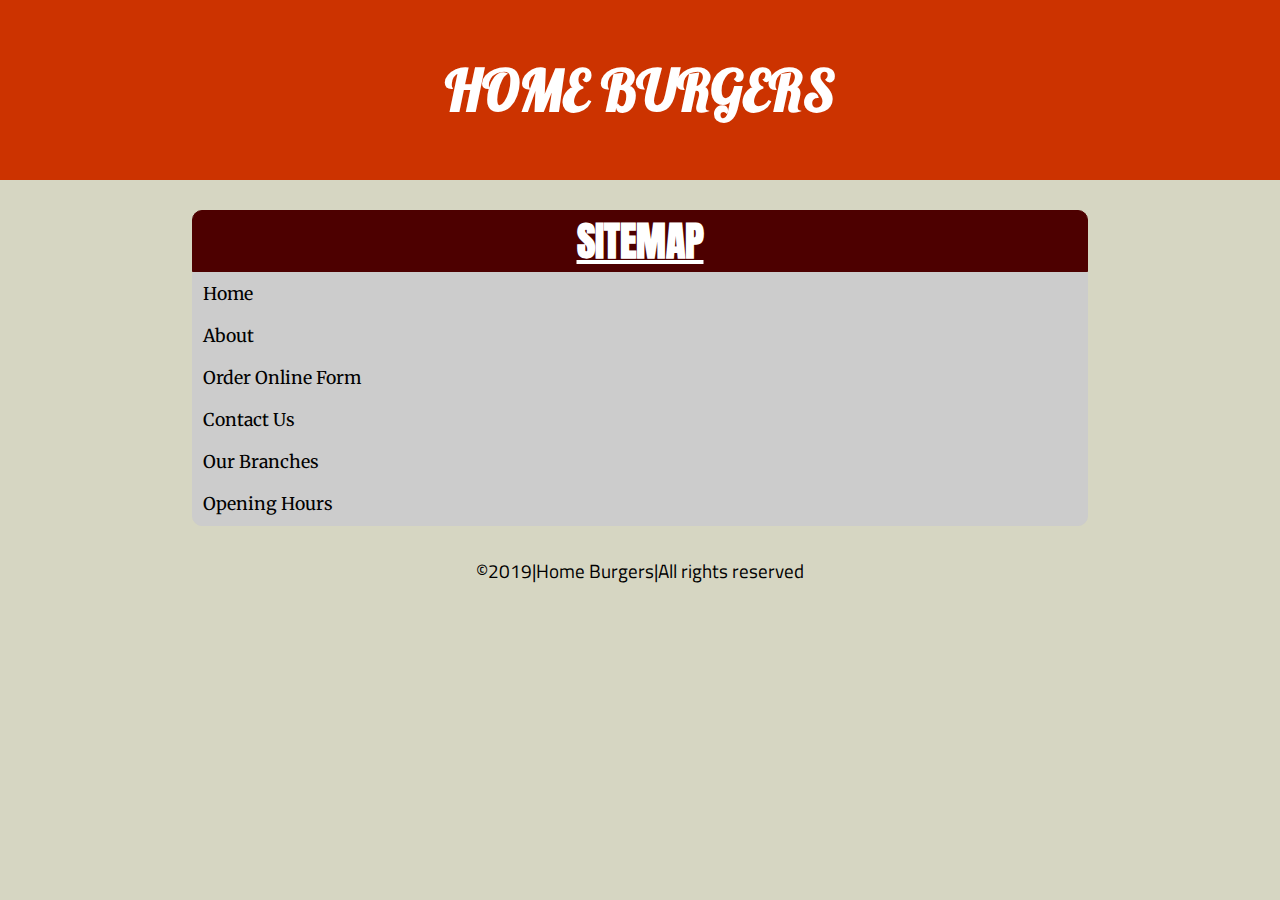
<file: sitemap.html>
<!DOCTYPE html> 
<html lang="eng">
    <head>
        <title>Sitemap</title>
        <link rel="stylesheet" type="text/css" href="design.css">
        <link href="https://fonts.googleapis.com/css?family=Lobster&display=swap" rel="stylesheet">
        <link href="https://fonts.googleapis.com/css?family=Anton|Courgette&display=swap" rel="stylesheet">
        <link href="https://fonts.googleapis.com/css?family=Merriweather|Roboto+Mono&display=swap" rel="stylesheet">
        <link href="https://fonts.googleapis.com/css?family=Titillium+Web&display=swap" rel="stylesheet">
        <!-- <meta name="viewport" content="width=device-width, initial-scale=0.2"> -->
    </head>
    <body>
        <header id="header-sitemap">
            <h1>Home burgers</h1>
        </header>
        <div class="box-container"> <!--Container begins-->
            <section>
                <div id="sitemap-body">
                    <div class="body-heading">
                        <h1>Sitemap</h1>
                    </div>
                    <div class="body-content">
                        <ul>
                            <li><a href=index.html class="sitemap-nav">Home</a></li>
                            <li><a href="About.html" class="sitemap-nav">About</a></li>
                            <li><a href="Services.html#order-form" class="sitemap-nav">Order Online Form</a></li>
                            <li><a href="Reach us.html#contact-form" class="sitemap-nav">Contact Us</a></li>
                            <li><a href="About.html#branches" class="sitemap-nav">Our Branches</a></li>
                            <li><a href="Reach us.html#opening-hours" class="sitemap-nav">Opening Hours</a></li>
                        </ul>
                    </div>
                </div>
            </section>
        </div> <!--Container ends-->
        <footer>
            <div class="sitemap-footer">
                <p class="copyright">&copy;2019|Home Burgers|All rights reserved</p>
            </div>
        </footer>
        <script>
            alert("This website is currently under development so it might not work well with the devices of different size and resolution. Apologies for any inconvenience.");
        </script>
    </body>
</html>
</file>
<file: design.css>
* {
    margin: 0;
    padding: 0;
    box-sizing: border-box;
}

body {
    background-color:rgb(214, 214, 194);
}

header {
    /* background-color: rgb(204, 204, 0); */
    background-color: rgb(204, 51, 0);
    /* border: 1px solid black; */
    margin-top: 0;
}

header h1 {
    font-size: 4rem;
    font-family: 'Lobster', cursive;
    /* border: 1px solid black; */
    text-align: center;
    padding: 50px 50px;
    color: white;
}


nav {
    background-color: rgb(47, 47, 30);
}

nav ul {
    /* border: 1px solid black; */
    list-style: none;
    text-align: center;
    padding: 20px 0;
}

nav ul li {
    display: inline;
    text-transform: uppercase;
    font-size: 30px;
    color: white;
    font-size: 20px;
    font-family: 'Teko', 'Josefin Sans', sans-serif;
}

nav ul li a { 
    padding: 20px 25px;
    text-align: center;
} 

nav ul li a:link {
    text-decoration: none;
    color: white;
}

nav ul li a:visited {
    color: white;
    text-decoration: none;
}

nav ul li a:hover {
    color: orangered;
    background-color: black;
}

.box {
    max-width: 90%;
    margin: 30px auto;
}

#section1 {
    height: 400px;
    text-align: center;
}

#section1 .s1content {
    padding-top: 50px;
    float: right;
    width: 50%;
}

#section1 .s1content h2 {
    font-family: 'Permanent Marker', cursive;
    color: rgb(153, 0, 0);
    padding-top: 60px;
}

#section1 .s1content p {
    font-size: 20px;
    font-family: 'Permanent Marker', cursive;
}

#section1 .s1content h1 {
    font-family: 'Butcherman', cursive;
    color: rgb(115, 38, 38);
    font-size: 3rem;
}

#section1 .s1img {
    background: url('./burger-1.jpeg') no-repeat center center/cover;
    float:left;
    width: 50%;
    min-height: 100%;
}

#section1 .order-now {
    transition: background .5s;  
    display: inline-block;
    padding: 10px 10px;
    margin-top: 4rem;
    cursor: pointer;
}

.order-now:link {
    font-family: 'Kaushan Script', cursive;
    border: 3px solid rgb(115, 38, 38);
    color: rgb(115, 38, 38);

}

.order-now:visited {
    text-decoration: none;
    color: rgb(115, 38, 38);
    border: 3px solid rgb(115, 38, 38);
}

.order-now:hover {
    background-color: rgb(115, 38, 38);
    color: white;
}

#section2 {
    height: 400px;
    text-align: center;
    margin-top: 1.2rem;
}

#section2 .s2content {
    padding-top: 50px;
    width: 50%;
    float: left;
}

#section2 .s2content h2 {
    font-family: 'Permanent Marker', cursive;
    color: rgb(153, 0, 0);
    padding-top: 60px;
}

#section2 .s2content p {
    font-size: 20px;
    font-family: 'Permanent Marker', cursive;
}

#section2 .s2content h1 {
    font-family: 'Butcherman', cursive;
    color: rgb(115, 38, 38);
    font-size: 3rem;
}

#section2 .s2img {
    float: right;
    background: url('./burger 2.jpeg') no-repeat center center/cover;
    width: 50%;
    min-height: 100%;
}

#section2 .order-now {
    transition: background .5s;  
    display: inline-block;
    padding: 10px 10px;
    margin-top: 4rem;
    cursor: pointer;
}

.announcement {
    border: 5px dashed red;
    clear: both;
    text-align: center;
    border-radius: 8px;
}

.announcement h1 {
    text-transform: uppercase;
    font-family: 'Roboto Mono', monospace;
    font-size: 3.3em;
    color: rgb(115, 38, 38);
    text-decoration: underline;
}

.announcement p {
    text-transform: capitalize;
    font-family: 'Merriweather', serif;
    font-size: 24px;
    color: rgb(26, 13, 0);
    padding-top: 10px;
}

.footer {
    height: 200px;
    border-top: 1px solid rgb(60, 60, 42);
    color: white;
    background-color: rgb(60, 60, 42);
}

.footer p { 
    padding: 50px 0px;
    text-align: center;
}

.footer .icons {
    text-align: center;
    position: relative;
    bottom: 40px;
} 

.footer .copyright {
    font-family: 'Titillium Web', sans-serif;
    font-size: 1.2em;
}

.footer .sitemap {
    text-align: center;
    margin-top: -20px;
}

.footer .sitemap-link:link {
    text-decoration: none;
    color: whitesmoke;
}

.footer .sitemap-link:visited {
    text-decoration: none;
    color: whitesmoke;
}

.footer .sitemap-link:hover {
    text-decoration: underline;
}

#list-1 {
    float: left;
    border: 3px solid rgb(153, 0, 0);
    border-radius: 8px;
    min-width: 40%;
    height: 450px;
}

#list-1 ul {
    list-style: none;
}

#list-1 li {
    padding: 10px;
    font-family: 'Courgette', cursive;
    font-size: 2em;
    text-align: left;
}

#list-1 h1 {
    font-family: 'Anton', sans-serif;
    font-size: 3.5em;
    text-align: center;
}

#list-2 {
    float: right;
    border: 3px solid rgb(153, 0, 0);
    border-radius: 8px;
    min-width: 40%;
    height: 450px;
}

#list-2 ul {
    list-style: none;
}

#list-2 li {
    padding: 10px;
    font-family: 'Courgette', cursive;
    font-size: 2em;
    text-align: left;
}

#list-2 h1 {
    font-family: 'Anton', sans-serif;
    font-size: 3.5em;
    text-align: center;
}

#list-3 {
    clear: both;
    float: left;
    border: 3px solid rgb(153, 0, 0);
    border-radius: 8px;
    min-width: 40%;
    margin-top: 32px;
    height: 450px;
}

#list-3 ul {
    list-style: none;
}

#list-3 li {
    padding: 10px;
    font-family: 'Courgette', cursive;
    font-size: 2em;
    text-align: left;
}

#list-3 h1 {
    font-family: 'Anton', sans-serif;
    font-size: 3.5em;
    text-align: center;
}

#list-4 {
    /* clear: both; */
    float: right;
    border: 3px solid rgb(153, 0, 0);
    border-radius: 8px;
    min-width: 40%;
    /* margin-top: -481px; */
    height: 450px;
    margin-top: 2rem;
}

#list-4 ul {
    list-style: none;
}

#list-4 li {
    padding: 10px;
    font-family: 'Courgette', cursive;
    font-size: 2em;
    text-align: left;
}

#list-4 h1 {
    font-family: 'Anton', sans-serif;
    font-size: 3.5em;
    text-align: center;
}

#list-5 {
    clear: both;
    float: left;
    border: 3px solid rgb(153, 0, 0);
    border-radius: 8px;
    min-width: 40%;
    margin-top: 32px;
    height: 450px;
}

#list-5 ul {
    list-style: none;
}

#list-5 li {
    padding: 10px;
    font-family: 'Courgette', cursive;
    font-size: 2em;
    text-align: left;
}

#list-5 h1 {
    font-family: 'Anton', sans-serif;
    font-size: 3.5em;
    text-align: center;
}

#list-6 {
    /* clear: both; */
    float: right;
    border: 3px solid rgb(153, 0, 0);
    border-radius: 8px;
    min-width: 40%;
    margin-top: 32px;
    height: 450px;
}

#list-6 ul {
    list-style: none;
}

#list-6 li {
    padding: 10px;
    font-family: 'Courgette', cursive;
    font-size: 2em;
    text-align: left;
}

#list-6 h1 {
    font-family: 'Anton', sans-serif;
    font-size: 3.5em;
    text-align: center;
}

#note {
    clear: both;
    /* border: 1px solid black; */
    position: relative;
    top: 25px;
}

#note h2 {
    font-family: 'Roboto Mono', monospace;
    text-decoration: underline;
    font-size: 1.8em;
    color: rgb(102, 0, 0);
}

#note li {
    font-family: 'Merriweather', serif;
    font-size: 1.2em;
    padding: 5px;
}

#note .order-section:link {
    text-decoration: none;
    color: orange;
}

#note .contact-section:link {
    text-decoration: none;
    color: orange;
}

#note .service-section:link {
    text-decoration: none;
    color: orange;
}

#note .order-section:hover {
    color: red;
}

#note .contact-section:hover {
    color: red;
}

#note .service-section:hover {
    color: red;
}

#note .order-section:visited {
    color: orange;
    text-decoration: none;
}

#note .contact-section:visited {
    color: orange;
    text-decoration: none;
}

#note .service-section:visited {
    color: orange;
    text-decoration: none;
}

#note .order-section:active {
    color: black;
}

#note .contact-section:active {
    color: black;
}

#note .service-section:active {
    color: black;
}

.subscribe {
    background-color: rgb(179, 0, 0);
    padding: 20px;
    padding-left: 100px;
}

.subscribe input[type="text"], .subscribe input[type="email"] {
    height: 2.5em;
    border: 2px solid white;
    background-color: rgb(179, 0, 0);
    color: black;
}

.subscribe ::placeholder {
    color: white;
}

.subscribe input[type="submit"] {
    background-color: white;
    color: rgb(179, 0, 0);
    border: none;
    height: 2.5em;
    font-weight: bold;
    text-transform: uppercase;
    width: 90px;
    margin-left: 0px;
    transition: background .5s;
}

.subscribe p {
    padding-left: 400px;
    display: inline;
    font-size: 2em;
    color: white;
}

.subscribe input[type="submit"]:hover {
    background-color: rgb(179, 0, 0);
    color: white;
}

.subscribe input[type="submit"]:active {
    border: 0.5px solid black;
}

footer {
    position: relative;
    top: 30px;
}

#service-heading h1 {
    text-align: center;
    text-decoration: underline;
    font-family: 'Anton', sans-serif;
    color: rgb(102, 0, 0);
    font-size: 3em;
}

/* #first-service {
  /*  border: 1px solid black; 

} */

#first-service {
    margin-top: 2rem;
}

#first-service h2 {
    font-size: 1.9em;
    font-family: 'Righteous', cursive;
}

#first-service p {
    font-size: 1.3em;
    font-family: 'Noticia Text', serif;
}

/* #second-service {
   /* border: 1px solid black; 
} */

#second-service {
    margin-top: 2rem;
}

#second-service h2 {
    font-size: 1.9em;
    font-family: 'Righteous', cursive;
}

#second-service p {
    font-size: 1.3em;
    font-family: 'Noticia Text', serif;
}

/* #third-service {
   /* border: 1px solid black; 
} */

#third-service {
    margin-top: 2rem;
}

#third-service h2 {
    font-size: 1.9em;
    font-family: 'Righteous', cursive;
}

#third-service p {
    font-size: 1.3em;
    font-family: 'Noticia Text', serif;
}

/* #fourth-service {
   /* border: 1px solid black; 
} */

#fourth-service {
    margin-top: 2rem;
}

#fourth-service h2 {
    font-size: 1.9em;
    font-family: 'Righteous', cursive;
}

#fourth-service p {
    font-size: 1.3em;
    font-family: 'Noticia Text', serif;
}

.aside {
    text-align: center;
    border: 4px solid red;
    margin-top: 2rem;
}

.aside h2 {
    text-decoration: underline;
    font-family: 'Roboto Mono', monospace;
    color: rgb(102, 0, 0);
    padding: 5px;
}

.aside p {
    font-size: 1.1em;
    padding: 5px;
    font-family: Arial, Helvetica, sans-serif;
}

#order-form form {
    margin-top: 2rem;
}

#order-form h1 {
    text-align: center;
    text-decoration: underline;
    font-family: 'Anton', sans-serif;
    color: rgb(102, 0, 0);
    font-size: 3em;
}

#order-form p {
    font-size: 1.2em;
    font-family: 'Noticia Text', serif;
}

#order-form input[type="text"], #order-form input[type="email"] {
    display: block;
    height: 2.5em;
    width: 27em;
}

#order-form label {
    font-size: 1.5em;
    text-transform: uppercase;
    font-family: 'Patrick Hand', cursive;
    font-weight: bold;
}

#order-form textarea {
    display: block;
    width: 500px;
    height: 100px;
}

#order-form input[type="submit"] {
    border: none;
    height: 3em;
    font-weight: bold;
    text-transform: uppercase;
    width: 170px;
    margin-left: 0px;
    background-color: rgb(179, 0, 0);
    color: white;
    cursor: pointer;
}

#order-form input[type="submit"]:hover {
    background-color: #660000;
}

#order-form input[type="number"] {
    display: block;
    width: 5em;
}

#order-form select {
    display: block;
    width: 15em;
    height: 2em;
}

.alternative-order {
    float: right;
    border: 1px solid none;
    margin-top: -500px;
    padding: 20px;
    background-color: rgb(138, 138, 92);
    width: 300px;
}

.alternative-order h1 {
    text-transform: uppercase;
    font-family: 'Oswald', sans-serif;
}

.alternative-order p {
    font-family: sans-serif;
    font-size: 1.2em;
    padding-top: 20px;
}

/* .intro {
   /* border: 1px solid black; 
} */

.intro h1 {
    text-align: center;
    text-decoration: underline;
    font-size: 3em;
    text-transform: uppercase;
    font-family: 'Anton', sans-serif;
    color: rgb(102, 0, 0);
}

.intro p {
    font-size: 1.3em;
    font-family: 'PT Sans', sans-serif;
}

.team-members .heading {
    border: 1px solid none;
    float: left;
    max-width: 40%;
    min-width: 40%;
    height: 600px;
    background-color: rgb(61, 61, 41);
}

.team-members .heading h1 {
    color: rgb(230, 0, 0);
    font-size: 3em;
    letter-spacing: 3px;
    text-align: center;
    text-transform: uppercase;
    font-family: 'Bangers', cursive;
    position: relative;
    top: 130px; 
}

.team-members .heading h3 {
    color: orange;
    text-align: center;
    text-transform: uppercase;
    font-family: 'Bangers', cursive;
    position: relative;
    top: 170px;
    font-size: 2em;
}

.team-members .content {
    border: 1px solid none;
    float: right;
    max-width: 40%;
    height: 600px;
}

.team-members .content ul {
    list-style: none;
    background-color: orange;
    height: 600px;
}

.team-members .content li {
    font-size: 2em;
    line-height: 50px;
    font-family: 'Sriracha', cursive;
    padding: 2px 15px;
}

#contact-form h1 {
    text-align: center;
    text-decoration: underline;
    font-family: 'Anton', sans-serif;
    color: rgb(102, 0, 0);
    font-size: 3em;
    text-transform: uppercase;
}

#contact-form p {
    font-size: 1.2em;
    font-family: 'Noticia Text', serif;
    margin-top: 25px;
}

#contact-form input[type="text"], #contact-form input[type="email"] {
    display: block;
    height: 2.5em;
    width: 22em;
}

#contact-form label {
    font-size: 1.5em;
    text-transform: uppercase;
    font-family: 'Patrick Hand', cursive;
    font-weight: bold;
}

#contact-form textarea {
    display: block;
    width: 600px;
    height: 300px;
}

#contact-form input[type="submit"] {
    border: none;
    height: 3em;
    font-weight: bold;
    text-transform: uppercase;
    width: 170px;
    margin-left: 0px;
    background-color: rgb(179, 0, 0);
    color: white;
    cursor: pointer;
}

#contact-form input[type="submit"]:hover {
    background-color: #660000;
}

#contact-form input[type="number"] {
    width: 5em;
}

#contact-form .query-type {
    display: block;
    width: 15em;
    height: 2em;
}

#contact-form .mobile-type {
    display: block;
    width: 15em;
    height: 2em;
}

.alternative-call {
    float: right;
    border: 1px solid none;
    margin-top: -720px; 
    padding: 20px;
    background-color: rgb(138, 138, 92);
    width: 300px;
}

.alternative-call h1 {
    text-transform: uppercase;
    font-family: 'Oswald', sans-serif;
}

.alternative-call p {
    font-family: sans-serif;
    font-size: 1.2em;
    padding-top: 20px;
}

.alternative-call h3 {
    font-family: 'Oswald', sans-serif;
}

#branches table {
    border: 2px solid black;
    border-collapse: collapse;
    margin-left: auto;
    margin-right: auto;
}

#branches th, #branches td {
    border: 2px solid black;
    padding: 20px;
    border-collapse: collapse;
}

#branches h1 {
    text-align: center;
    text-decoration: underline;
    font-size: 3em;
    text-transform: uppercase;
    font-family: 'Anton', sans-serif;
    color: rgb(102, 0, 0);
}

#branches th {
    font-size: 1.5em;
    font-family: 'Roboto Mono', monospace;
    text-transform: uppercase;
}

#branches td {
    font-family: 'Merriweather', serif;
    color: rgb(26, 13, 0);
}

#opening-hours table {
    border: 2px solid black;
    border-collapse: collapse;
    margin-left: auto;
    margin-right: auto;
    margin-top: 20px;
}

#opening-hours th, #opening-hours td {
    border: 2px solid black;
    padding: 20px;
    border-collapse: collapse;
}

#opening-hours h1 {
    text-align: center;
    text-decoration: underline;
    font-size: 3em;
    text-transform: uppercase;
    font-family: 'Anton', sans-serif;
    color: rgb(102, 0, 0);
}

#opening-hours th {
    font-size: 1.5em;
    font-family: 'Roboto Mono', monospace;
    text-transform: uppercase;
}

#opening-hours td {
    font-family: 'Merriweather', serif;
    color: rgb(26, 13, 0);
}

#opening-hours table tbody .span {
    text-transform: uppercase;
    text-align: center;
}

#opening-hours .note p {
    text-align: center;
    font-size: 1.2em;
    margin-top: 20px;
}

.box-container {
    max-width: 70%;
    min-width: 20%;
    margin: auto;
    margin-top: 30px;
}

#header-sitemap {
    text-align: center;
    background-color: rgb(204, 51, 0);
    padding: 5px
}

#header-sitemap h1 {
    font-family: 'Lobster', cursive;
    text-align: center;
    font-size: 3.5em;
    color: white;
    text-transform: uppercase;
}


#sitemap-body .body-heading {
    background-color: rgb(77, 0, 0);
    /* position: absolute; */
    top: 0px;
    border: 1px solid rgb(77, 0, 0);
    border-top-right-radius: 10px;
    border-top-left-radius: 10px;
    width: 100%;
}

#sitemap-body .body-heading h1 {
    text-transform: uppercase;
    text-align: center;
    color: white;
    font-family: 'Anton', sans-serif;
    font-size: 2.5em;
    text-decoration: underline;
}

#sitemap-body .body-content {
    background-color: rgb(204, 204, 204);
    top: 0px;
    width: 100%;
    border: 1px solid rgb(204, 204, 204);
    border-bottom-left-radius: 10px;
    border-bottom-right-radius: 10px;
}

#sitemap-body .body-content ul {
    list-style: none;
}

#sitemap-body .body-content li {
    padding: 10px;
    font-size: 1.1em;
    font-family: 'Merriweather', serif;
}

#sitemap-body .body-content .sitemap-nav:link {
    text-decoration: none;
    color: black;
}

#sitemap-body .body-content .sitemap-nav:visited {
    text-decoration: none;
    color: black;
}

#sitemap-body .body-content .sitemap-nav:hover {
    text-decoration: underline;
    color: orangered;
}

.sitemap-footer .copyright {
    font-family: 'Titillium Web', sans-serif;
    font-size: 1.2em;
    text-align: center;
}

/*Media queries for mobile devices */
/* @media(max-width: 500px) {
    .container{
        width: 100%;
        text-align: center;
        /* overflow: visible; 
        margin-right: 0;
        border: 1px solid green;
    }

    .container h1 {
        font-size: 20px;
    }

    body {
        width: 100%;
        margin: 0px;
    }

    @-ms-viewport{
        width: device-width;
      }

} */
</file>
<file: tablet.css>
header h1 {
    font-size: 4.5rem;
}

nav ul {
    padding: 5px 0;
}

nav ul li {
    display: block;
    padding: 5px;
    font-size: 25px;
}

nav ul li a {
    padding: 1px;
}

#section1 {
    height: 650px;
    text-align: center;
}

#section1 .s1content{
    padding-top: 20px;
    /* height: 50%; */
    margin: auto;
    float: none;
    text-align: center;
}

#section1 .s1content h1 {
    padding-top: 5px;
    line-height: 55px;
}

#section1 .s1content h2 {
    padding-top: 30px;
}

#section1 .order-now {
    margin-top: 2rem;
}

#section1 .s1img {
    float: none;
    /* display: none; */
    width: 100%;
    background: url('./burger-1.jpeg') no-repeat center center;
    min-height: 50%;
}

#section2 {
    height: 650px;
    margin-bottom: 5px;
    margin-top: 120px;;
}

#section2 .s2content {
    height: 50%;
    float: none;
    margin: auto;
    padding-top: 20px;
}

#section2 .s2content h1 {
    padding-top: 5px;
    line-height: 55px;
}

#section2 .s2content h2 {
    padding-top: 30px;
}

#section2 .s2img {
    float: none;
    min-height: 50%;
    /* display: none; */
    width: 100%;
    background: url('./burger 2.jpeg') no-repeat center center;
    /* margin-top: 500px; */
}

#section2 .s2content .order-now {
    margin-top: 2rem;
}

.box {
    width: 100%;
}

.announcement {
    margin: 5px auto;
    max-width: 100%;
    margin-bottom: -10px;
    margin-top: 50px;
}

.announcement h1 {
    font-size: 35px;
}

.announcement p {
    font-size: 15px;
}

footer .subscribe {
    padding: 20px;
}

footer .subscribe input {
    display: block;  
}

footer .subscribe input[type="text"] {
    width: 100%;
    color: white;
}

footer .subscribe input[type="email"] {
    margin-top: 10px;
    width: 100%;
    color: white;
}

footer .subscribe input[type="submit"] {
    margin: 10px auto 0 auto;
    height: 2.5rem;
} 

footer .subscribe ::placeholder {
    text-align: center;
}

footer .subscribe p {
    display: block;
    text-align: center;
    padding-left: 0;
    padding-top: 50px;
}

#list-1 {
    float: none;
    margin-top: 40px;
    height: 500px;
}

#list-1 ul {
    padding-top: 30px;
}

#list-1 li {
    padding: 14px;
    font-size: 1.5em;
}

#list-1 h1 {
    font-size: 3em;
}

#list-2 {
    float: none;
    margin-top: 40px;
    height: 500px;
}

#list-2 ul {
    padding-top: 30px;
}

#list-2 li {
    padding: 14px;
    font-size: 1.5em;
}

#list-2 h1 {
    font-size: 3em;
}

#list-3 {
    float: none;
    margin-top: 40px;
    height: 500px;
}

#list-3 ul {
    padding-top: 30px;
}

#list-3 li {
    padding: 14px;
    font-size: 1.5em;
}

#list-3 h1 {
    font-size: 3em;
}

#list-4 {
    float: none;
    margin-top: 40px;
    height: 500px;
}

#list-4 ul {
    padding-top: 30px;
}

#list-4 li {
    padding: 14px;
    font-size: 1.5em;
}

#list-4 h1 {
    font-size: 3em;
}

#list-5 {
    float: none;
    margin-top: 40px;
    height: 550px;
}

#list-5 ul {
    padding-top: 30px;
}

#list-5 li {
    padding: 14px;
    font-size: 1.5em;
}

#list-5 h1 {
    font-size: 3em;
}

#list-6 {
    float: none;
    margin-top: 40px;
    height: 500px;
}

#list-6 ul {
    padding-top: 30px;
}

#list-6 li {
    padding: 14px;
    font-size: 1.5em;
}

#list-6 h1 {
    font-size: 3em;
}

#note {
    float: none;
    position: none;
}

#note li {
    font-size: 1.1em;
}

#order-form label {
    font-size: 2.5em;
}

#order-form input[type="text"] {
    height: 3rem;
    font-size: 1.1rem;
    max-width: 15em;
    margin-right: none;
}

#order-form select {
    height: 3em;
}

#order-form input[type="submit"] {
    height: 4em;
}

#order-form input[type="number"] {
    height: 2em;
    font-size: 1.5em;
}

.alternative-order {
    float: none;
    margin-top: 50px;;
}
</file>
